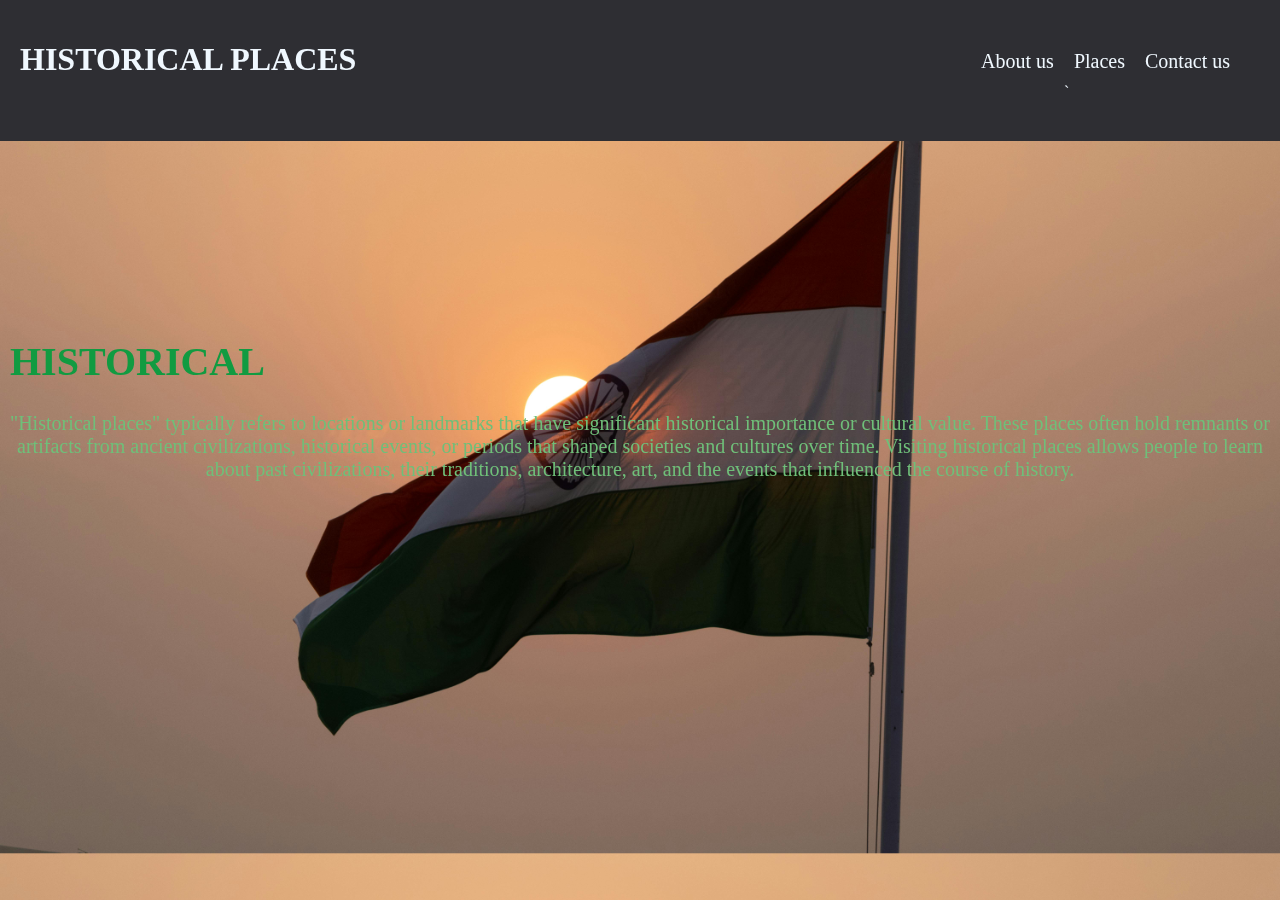
<file: minor_project/index.html>
<!DOCTYPE html>
<html lang="en">
<head>
    <meta charset="UTF-8">
    <meta name="viewport" content="width=device-width, initial-scale=1.0">
    <title>Indian Historical Places</title>
    <link rel="stylesheet" href="style.css">
    <style>
            
        body {
            margin: 0;
            padding: 0;
            background-image: url("pexels-stillpixels-3699921.jpg");
            background-size: cover;
            height: 50vh;
            position: fixed;
        }
    </style>
</head>
<body>
    <div class="nav-bar">
        <div class="nav-head">
            <h1>HISTORICAL PLACES</h1>
            <div class="nav-links">
                <a href="index.html">About us</a>
                <div class="drop-down">
                    <a href="india.html">Places</a>`
                </div>
                <a href="contact">Contact us</a>
            </div>
        </div>
    </div>
    <div class="main-content">
        <div class="sub-cont">
        <h1>HISTORICAL</h1>
            <p>"Historical places" typically refers to locations or landmarks that have significant historical importance or cultural value. These places often hold remnants or artifacts from ancient civilizations, historical events, or periods that shaped societies and cultures over time. Visiting historical places allows people to learn about past civilizations, their traditions, architecture, art, and the events that influenced the course of history.
            </p>
        </div>
    </div>
    <script>
        // JavaScript can go here if needed
    </script>
</body>
</html>
</file>
<file: minor_project/style.css>
/* Styles from your original CSS with minor adjustments */

.nav-bar {
    background-color: rgb(46, 46, 51);
    color: aliceblue;
    padding: 20px;
    position: -webkit-sticky;
    top: 0;
    position: sticky;
    z-index: 1000;

}

.nav-head {
    position: -webkit-sticky;
    display: flex;
    justify-content: space-between;
    top: 0;
    position: sticky;
}

.nav-links {
    position: -webkit-sticky;
    top:0;
    display: flex;
    padding: 20px;
    position: sticky;
}

.nav-links a {
    font-size: 20px;
    text-decoration: none;
    color: aliceblue;
    padding: 10px;
    position: -webkit-sticky;
}

.nav-links a:hover {
    background-color: rgb(255, 255, 255);
    color: aqua;
}

.button {
    font-size: 16px;
    background-color: rgb(46, 46, 51);
    color: aliceblue;
    border: none;
    cursor: pointer;
    padding: 10px 15px;
}

.drop-down .button {
    background-color: rgb(46, 46, 51);
    font-size: 20px;
    color: aliceblue;
    border: none;
}

.drop-down a {
    display: block;
    color: aliceblue;
    text-decoration: none;
    padding: 10px;
}

.drop-down .content {
    display: none;
    position: absolute;
    background-color: rgb(46, 46, 51);
    min-width: 100px;
    box-shadow: 0 4px 8px rgba(0, 0, 0, 0.1);
    z-index: 1;
}

.drop-down:hover .content {
    display: block;
}
.image{
        max-width: 600px; /* Set maximum width for the container */
        margin: 0 auto; /* Center the container horizontally */
        overflow: hidden; /* Hide any overflow if the image exceeds container size */
        border-radius: 10px; /* Rounded corners */
        box-shadow: 0 0 10px rgba(0, 0, 0, 0.1); /* Shadow effect */
}
.main-content{
    text-align: center;
    
    color: rgb(111, 191, 121);
}
.main-content h1{
    text-align: left;
    padding-left: 10px;
    color: rgb(17, 155, 65);
}

.sub-cont{
    padding-top: 170px;
    font-size: 20px;
}
.place img{
    width: 50vh;
    border: 2cm;
    border-radius: 5%;
    padding: 0px;
    border-color: rgba(127, 255, 212, 0.933);
    padding-left: 0px;
    border-radius: 5px;
    border: 2px solid #ddd;
    box-shadow: 0 4px 8px rgba(0, 0, 0, 0.2);
    transition: transform 0.2s ease, box-shadow 0.2s ease;
}
.head{
    font-family: 'Lucida Sans', 'Lucida Sans Regular', 'Lucida Grande', 'Lucida Sans Unicode', Geneva, Verdana, sans-serif;
    color:rgb(4, 7, 7);
    font-size: 30px;
    padding-left: 20px;
}
.place{
    display: flex;
   border-color: aqua;
   border: 20px;
   margin: 20px;
   padding: 20px;
   
}
.place p{
    padding-left: 20px;
    text-align: center;
}
.container{
    display:block;
    margin: 20px;
    border: 20px;
    border-color: aqua;
   
}
h4{
    text-align: center;
}
.main-find{
    display: flex;
    flex-direction: column;
    gap: 0.5em;
    margin-top: 50px;
    padding-left: 45%;

}
  
  .up {
    display: flex;
    flex-direction: row;
    gap: 0.5em;
  }
  
  .down {
    display: flex;
    flex-direction: row;
    gap: 0.5em;
  }
  
  .card1 {
    width: 90px;
    height: 90px;
    outline: none;
    border: none;
    background: white;
    border-radius: 90px 5px 5px 5px;
    box-shadow: rgba(50, 50, 93, 0.25) 0px 2px 5px -1px, rgba(0, 0, 0, 0.3) 0px 1px 3px -1px;
    transition: .2s ease-in-out;
  }
  
  .instagram {
    margin-top: 1.5em;
    margin-left: 1.2em;
    fill: #cc39a4;
  }
  
  .card2 {
    width: 90px;
    height: 90px;
    outline: none;
    border: none;
    background: white;
    border-radius: 5px 90px 5px 5px;
    box-shadow: rgba(50, 50, 93, 0.25) 0px 2px 5px -1px, rgba(0, 0, 0, 0.3) 0px 1px 3px -1px;
    transition: .2s ease-in-out;
  }
  
  .facebook {
    margin-top: 1.5em;
    margin-left: -.9em;
    fill: #03A9F4;
  }
  
  .card3 {
    width: 90px;
    height: 90px;
    outline: none;
    border: none;
    background: white;
    border-radius: 5px 5px 5px 90px;
    box-shadow: rgba(50, 50, 93, 0.25) 0px 2px 5px -1px, rgba(0, 0, 0, 0.3) 0px 1px 3px -1px;
    transition: .2s ease-in-out;
  }
  
  .whatsapp {
    margin-top: -.6em;
    margin-left: 1.2em;
    fill: #00ff00;
  }
  
  .card4 {
    width: 90px;
    height: 90px;
    outline: none;
    border: none;
    background: white;
    border-radius: 5px 5px 90px 5px;
    box-shadow: rgba(50, 50, 93, 0.25) 0px 2px 5px -1px, rgba(0, 0, 0, 0.3) 0px 1px 3px -1px;
    transition: .2s ease-in-out;
  }
  
  .gmail {
    margin-top: -.9em;
    margin-left: -1.2em;
    fill: #f14336;
  }
  
  .card1:hover {
    cursor: pointer;
    scale: 1.1;
    background-color: #cc39a4;
  }
  
  .card1:hover .instagram {
    fill: white;
  }
  
  .card2:hover {
    cursor: pointer;
    scale: 1.1;
    background-color: #1877f2;
  }
  
  .card2:hover .facebook {
    fill: white;
  }
  
  .card3:hover {
    cursor: pointer;
    scale: 1.1;
    background-color: #00ff00;
  }
  
  .card3:hover .whatsapp {
    fill: white;
  }
  
  .card4:hover {
    cursor: pointer;
    scale: 1.1;
    background-color: #FF0004;
  }
  
  .card4:hover .gmail {
    fill: white;
  }
  .passion{
    font-size: 1.5em;
    text-decoration: none;
    text-align: right;
    color: black;
  }
</file>
